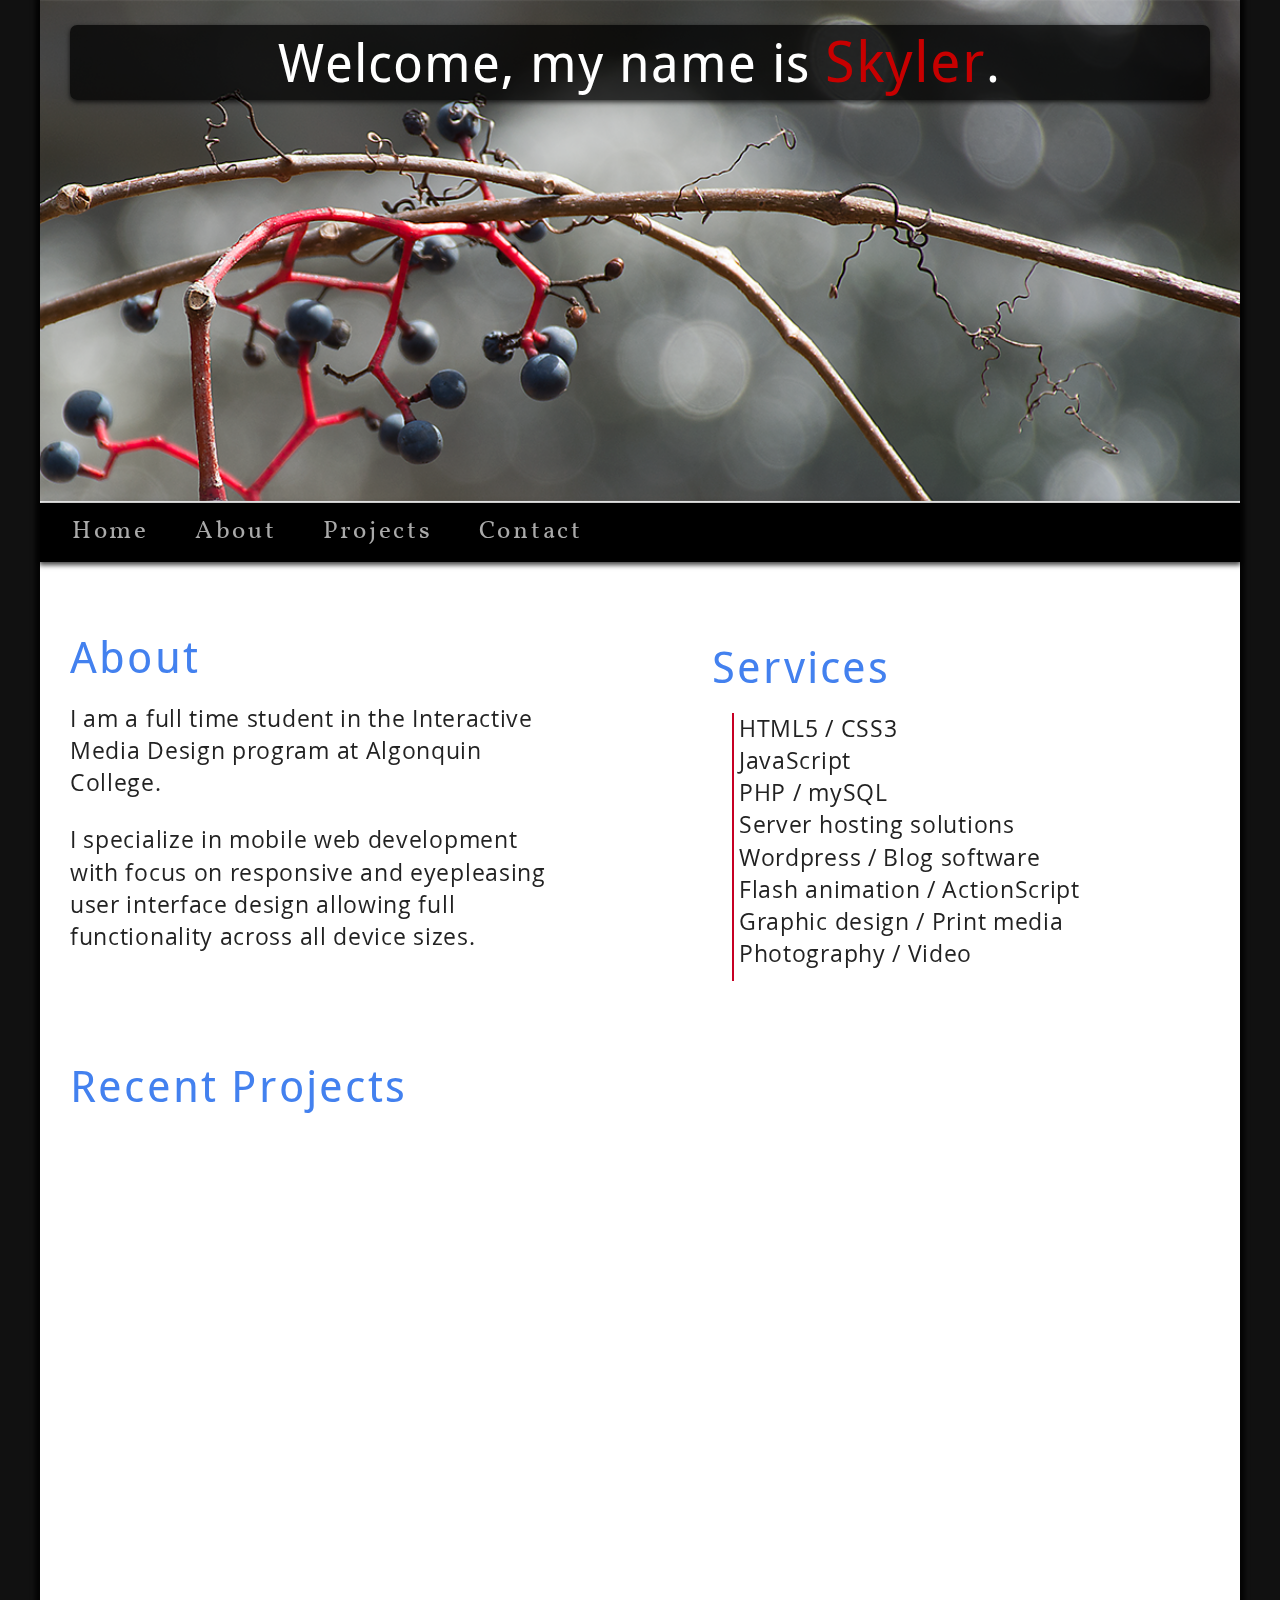
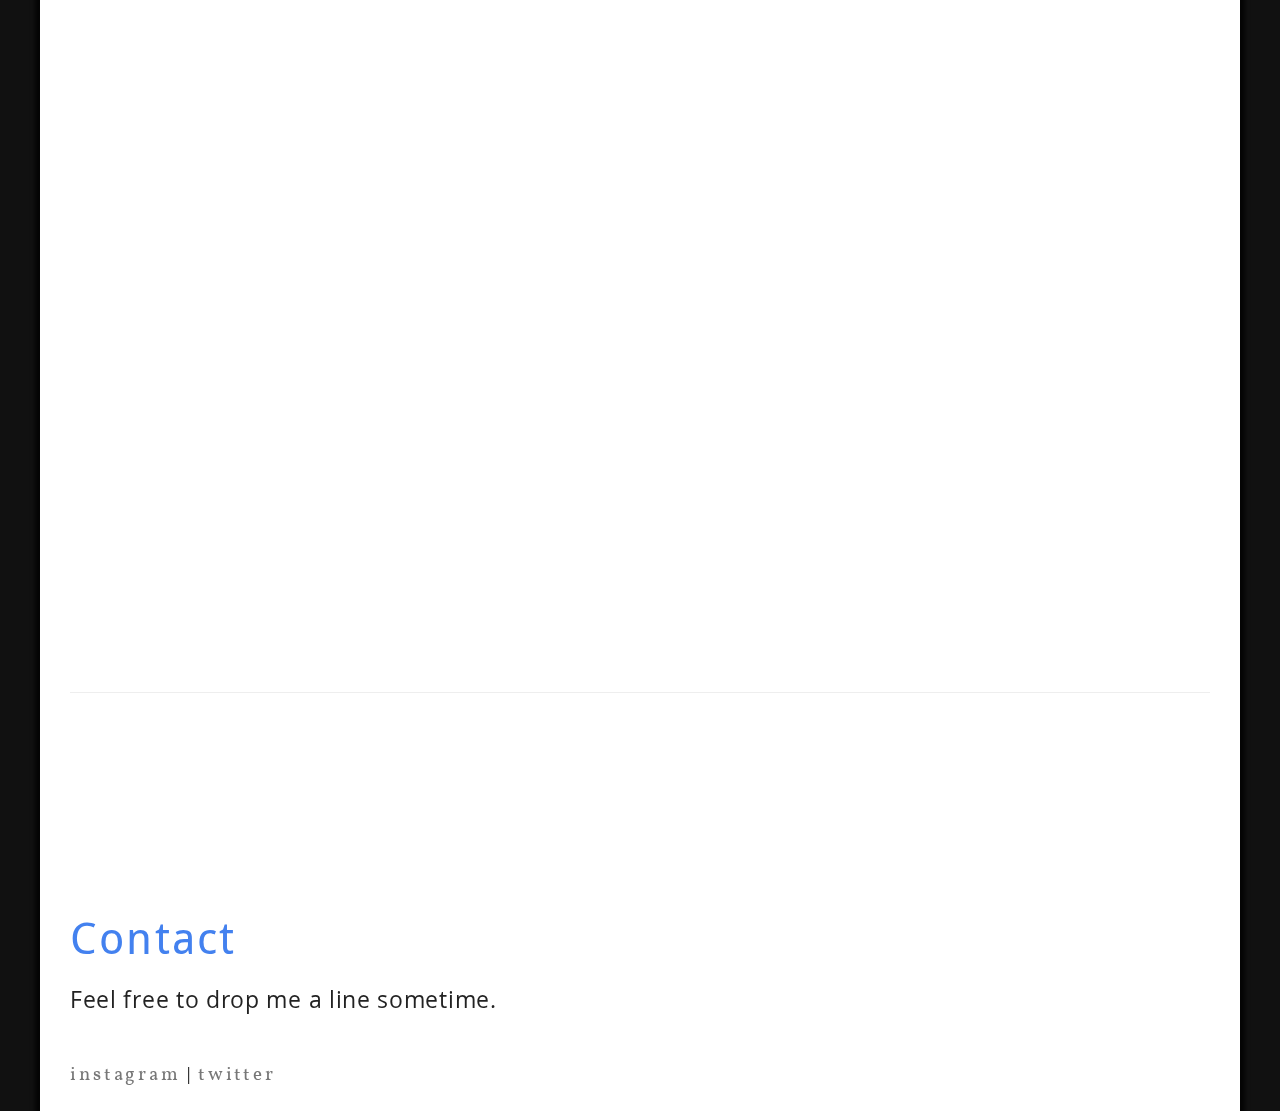
<file: index.html>
<!doctype html>
<html>
<head>
	<meta charset="utf-8">
	<link rel="shortcut icon" href="skylyy.ico" type="image/x-icon">
	<link rel="icon" href="favicon.ico" type="image/x-icon">
	<title>Sky Lyy | UX Design Portfolio</title>
	<meta name="viewport" content="width=device-width, initial-scale=1, maximum-scale=2, user-scalable=no">
	<link rel='stylesheet' href="styles/sky_style.css">
  <link rel="stylesheet" type="text/css" href="styles/animate.css">
	<script src="js/jquery.min.js"></script>
	<script src="js/responsive-nav.js"></script>

</head>

<body>

<div id="container">
    <header>
      <h1>Welcome, my name is <b>Skyler</b>. </h1>
  </header>

	<nav class="nav-collapse">
		<ul>
			<li><a href="http://www.skylyy.com/">Home</a></li>
			<li><a href="#main1">About</a></li>
			<li><a href="#main3">Projects</a></li>
      <li><a href="#foot_content">Contact</a></li>
	 	</ul>
	</nav>

	<div id="main1">
<h2 class="sec">About</h2>
	<p class="cont">	I am a full time student in the Interactive Media Design program at Algonquin College.
	</p>
	<p class="cont">
		I specialize in mobile web development with focus on responsive and eyepleasing user interface design allowing full functionality across all device sizes. 
	</p>
</div><!--main1-->

<div id="main2">
	<h2 class="sec">Services</h2>
	<p class="pdent">
		
			HTML5 / CSS3<br>
			JavaScript<br>
			PHP / mySQL<br>
			Server hosting solutions<br>
			Wordpress / Blog software<br>
			Flash animation / ActionScript<br>
			Graphic design / Print media<br>
			Photography / Video
	
	</p>
</div><!--main2-->

<div id="main3">
  
  <h2 class="cent">Recent Projects</h2>
  <div class="lefty">
      <div class="row-featurette">
        <div class="col-md-7">
          <h2 class="featurette-heading">Web Design I - Final <span class="text-muted"><br>December, 2014</span></h2>
          <p class="lead">I created a travel site for my web design final with a slide menu and transitions all done in CSS3 and HTML5 with original graphics. The use of responsive design is the biggest factor in having an effective website.</p>
        </div>
        <div class="col-md-5">
          <img class="featurette-image img-responsive" src="images/port_img/final_desk.png" alt="Final - Travel Site">
        </div>
      </div>
</div>
      <hr class="featurette-divider">
<div class="righty">
      <div class="row-featurette">
        <div class="col-md-5-mid-img">
          <img class="featurette-image img-responsive" src="images/port_img/midterm_desk.png" alt="Midterm - Photography Site">
        </div>
        <div class="col-md-7-right">
          <h2 class="featurette-heading">Web Design I - Midterm <span class="text-muted"><br>October, 2014</span></h2>
          <p class="lead">My first major website of the year was for a made up client looking for a photography site. Done in HTML5 and CSS3 this site highlights the use of web fonts and responsive design.</p>
        </div>
      </div>
</div>
      <hr class="featurette-divider">
<div class="lefty">
      <div class="row-featurette">
        <div class="col-md-7">
          <h2 class="featurette-heading"> Pink Floyd CD Redesign <span class="text-muted"><br>April, 2014</span></h2>
          <p class="lead">This was a CD redesign project I did in the Design Studies program. The logo was done with pencil crayon, pastels, and the pen tool in Adobe Illustrator. This project included printing and mounting the CD label, a front, back, spine, inside tray and door graphics.</p>
        </div>
        <div class="col-md-5">
          <img class="featurette-image img-responsive" src="images/port_img/floyd_redesign_desk.png" alt="Pink Floyd">
        </div>
      </div>
</div>
      <hr class="featurette-divider">
<div class="righty">
      <div class="row-featurette">
        <div class="col-md-5-mid-img">
          <img class="featurette-image img-responsive" src="images/port_img/personal_blog_desk.png" alt="Movable Type">
        </div>
        <div class="col-md-7-right">
          <h2 class="featurette-heading">Personal Blog <span class="text-muted"><br>2013</span></h2>
          <p class="lead">I created this blog with Movable Type blog software. By editing PHP templates and filling it with my own images and content, I was able to manipulate the layout much the same as Wordpress using XHTML and CSS.</p>
        </div>
    </div>
</div>
<hr class="featurette-divider">
		<h2 class="cent2">Contact</h2>

	<p class="cont">
		Feel free to drop me a line sometime.</p>

</div><!--div3-->
<footer>
	<div id="foot_content"><a href="#topp" class="scrollup"></a> 
	
	<a href="http://www.instagram.com/skyyskybone/">instagram</a> | <a href="https://www.twitter.com/Skyyskybone">twitter</a> 
</div><!--content-->
</footer>
</div><!--container-->

<script>
		var nav = responsiveNav(".nav-collapse");
	</script>

  <script src="js/vpc.js"></script>
<script type="text/javascript">
jQuery(document).ready(function() {
  jQuery('.lead').addClass("hidden").viewportChecker({
      classToAdd: 'visible animated fadeInDown', // Class to add to the elements when they are visible
      offset: 100    
     });   
});      

jQuery(document).ready(function() {
  jQuery('.lefty').addClass("hidden").viewportChecker({
      classToAdd: 'visible animated fadeInLeft', // Class to add to the elements when they are visible
      offset: 100    
     });   
});     

jQuery(document).ready(function() {
  jQuery('.righty').addClass("hidden").viewportChecker({
      classToAdd: 'visible animated fadeInRight', // Class to add to the elements when they are visible
      offset: 100    
     });   
});       
</script>

<script>
  $(document).ready(function () {
      $(window).scroll(function () {
          if ($(this).scrollTop() > 100) {
              $('.scrollup').fadeIn();
          } else {
              $('.scrollup').fadeOut();
          }
      });
      $('.scrollup').click(function () {
          $("html, body").animate({
              scrollTop: 0
          }, 600);
          return false;
      });
      var el = $(".example"),
    bgWidth = 35,
    bgHeight = 35;
  });
</script>
</body>
</html>
</file>
<file: styles/sky_style.css>
@charset "utf-8";
/* CSS Document *//* Skyler Lyytinen IMD Algonquin College 2015 | www.skylyy.com */
/* http://meyerweb.com/eric/tools/css/reset/ 
   v2.0 | 20110126
   License: none (public domain)
*/

html, body, div, span, applet, object, iframe,
h1, h2, h3, h4, h5, h6, p, blockquote, pre,
a, abbr, acronym, address, big, cite, code,
del, dfn, em, img, ins, kbd, q, s, samp,
small, strike, strong, sub, sup, tt, var,
b, u, i, center,
dl, dt, dd, ol, ul, li,
fieldset, form, label, legend,
table, caption, tbody, tfoot, thead, tr, th, td,
article, aside, canvas, details, embed, 
figure, figcaption, footer, header, hgroup, 
menu, nav, output, ruby, section, summary,
time, mark, audio, video {
	margin: 0;
	padding: 0;
	border: 0;
	font-size: 100%;
	font: inherit;
	vertical-align: baseline;
}

/* HTML5 display-role reset for older browsers */

article, aside, details, figcaption, figure, 
footer, header, hgroup, menu, nav, section {
	display: block;
}
body {
	line-height: 1;
}
ol, ul {
	list-style: none;
}
blockquote, q {
	quotes: none;
}
blockquote:before, blockquote:after,
q:before, q:after {
	content: '';
	content: none;
}
table {
	border-collapse: collapse;
	border-spacing: 0;
}

/********************************reset****/

/**fonts**/

@font-face {
    font-family: 'droid_sansregular';
    src: url('../font/droidsans_regular_macroman/DroidSans-webfont.eot');
    src: url('../font/droidsans_regular_macroman/DroidSans-webfont.eot?#iefix') format('embedded-opentype'),
         url('../font/droidsans_regular_macroman/DroidSans-webfont.woff') format('woff'),
         url('../font/droidsans_regular_macroman/DroidSans-webfont.ttf') format('truetype'),
         url('../font/droidsans_regular_macroman/DroidSans-webfont.svg#droid_sansregular') format('svg');
    font-weight: normal;
    font-style: normal;
}

@font-face {
    font-family: 'open_sanssemibold';
    src: url('../font/opensans_semibold_macroman/OpenSans-Semibold-webfont.eot');
    src: url('../font/opensans_semibold_macroman/OpenSans-Semibold-webfont.eot?#iefix') format('embedded-opentype'),
         url('../font/opensans_semibold_macroman/OpenSans-Semibold-webfont.woff') format('woff'),
         url('../font/opensans_semibold_macroman/OpenSans-Semibold-webfont.ttf') format('truetype'),
         url('../font/opensans_semibold_macroman/OpenSans-Semibold-webfont.svg#open_sanssemibold') format('svg');
    font-weight: normal;
    font-style: normal;
}

@font-face {
    font-family: 'open_sansregular';
    src: url('../font/opensans_regular_macroman/OpenSans-Regular-webfont.eot');
    src: url('../font/opensans_regular_macroman/OpenSans-Regular-webfont.eot?#iefix') format('embedded-opentype'),
         url('../font/opensans_regular_macroman/OpenSans-Regular-webfont.woff') format('woff'),
         url('../font/opensans_regular_macroman/OpenSans-Regular-webfont.ttf') format('truetype'),
         url('../font/opensans_regular_macroman/OpenSans-Regular-webfont.svg#open_sansregular') format('svg');
    font-weight: normal;
    font-style: normal;
}
 
@font-face {
    font-family: 'vollkornregular';
    src: url('../font/Vollkorn-Regular.ttf') format('truetype');
    font-weight: normal;
    font-style: normal;
}

/************************fonts*********************/

html {
	font-size: 100%;
}

body {
	background-color: #111111;
	margin: 0 auto;
	width: 100%;
	height: 100%;
}

.pt-page-fade{
  -webkit-animation: moveToBottomFade .7s ease both;
  animation: moveToBottomFade .7s ease both;
}

.hidden{
  opacity: 0;
}

.visible{
  opacity: 1;
}

/********************************************
		main styles
********************************************/

h1 {
	font-size: 1.5em;  
	color: #ffffff;
  vertical-align: middle;
  border-radius: 7px;
  background: rgba(0,0,0,0.75) center;
  transition: 0.8s ease-in-out;
  -webkit-transition: 0.8s ease-in-out;
  -moz-transition: 0.8s ease-in-out;
  -o-transition: 0.8s ease-in-out;
  font-family: 'droid_sansregular';
  margin: 0 auto;
  text-align: center;
  -webkit-box-shadow: 0px 2px 5px 0px rgba(0,0,0,0.75);
  -moz-box-shadow: 0px 2px 5px 0px rgba(0,0,0,0.75);
  box-shadow: 0px 2px 5px 0px rgba(0,0,0,0.75);
  width: 95%;
  line-height: 1.4em;
  letter-spacing: 0.02em;
}

h2 {
	font-size: 1.8em;
	color: #000000;
  transition: 0.8s ease-in-out;
  -webkit-transition: 0.8s ease-in-out;
  -moz-transition: 0.8s ease-in-out;
  -o-transition: 0.8s ease-in-out;
	line-height: 1.5em;
	letter-spacing: 0.03em;
	padding-bottom: 10px;
	font-family: 'droid_sansregular';
	padding-top: 10px;
}

h3 {
	color: #777;
  font-size: 1.5em;
	font-family: 'droid_sansregular';
	padding-bottom: 3px;
	margin-left: 10px;
}

b  {
  color: #c70000;
  font-size: 1.1em;
}

#container {
	margin: 0 auto;
  max-width: 1200px;
	min-width: 320px;
	width: 100%;
	letter-spacing: 0.06em;
	background: #ffffff;
	height: auto;
}

#main1 {
  text-align: left;
  width: 95%;
  margin: 0 auto;
  height: auto;
  position: relative;
  display: inline;
  font-size: 1em;
  padding-top: 10px;
  font-family: 'open_sansregular';
}

#main2 {
  text-align: left;
  width: 95%;
  margin: 0 auto;
  height: auto;
  position: relative;
  display: inline-block;
  font-size: 1em;
  padding-top: 10px;
  font-family: 'open_sansregular';
}

#main3 {
  text-align: left;
  width: 95%;
  margin: 0 auto;
  height: auto;
  font-size: 1em;
  clear: both;
  display: inline-block;
  padding-top: 10px;
  font-family: 'open_sansregular';
}

header {
  background: #ffffff no-repeat url(../images/berry1200.png);
  width: 100%;
  height: 191px;
  max-width: 1200px;
  background-size: cover;
  padding-top: 25px;
  margin: 0 auto;
  margin-right: 0;
  background-position-x: 50%;
  background-position-y: 50%;
  position: relative;
  -webkit-box-shadow: 0px 2px 5px 1px rgba(0,0,0,0.75);
  -moz-box-shadow: 0px 2px 5px 1px rgba(0,0,0,0.75);
  box-shadow: 0px 2px 5px 1px rgba(0,0,0,0.75);
}

/**main**/

.col-md-7-right {
  margin: 0 auto;
}

.col-md-5-mid-img img {
  width: 100%;
  max-width: 300px;
  height: 100%;
  max-height: 300px;
  margin-left: 2.5%;
  margin-top: 5%;
  border-radius: 7px;
  margin-bottom: 5%;
  margin-right: 0%;
  -webkit-box-shadow: 2px 2px 5px 1px rgba(0,0,0,0.75);
  -moz-box-shadow: 2px 2px 5px 1px rgba(0,0,0,0.75);
  box-shadow: 2px 2px 5px 1px rgba(0,0,0,0.75);
}

.col-md-7 {
  margin: 0 auto;
}

.col-md-5 img {
  width: 100%;
  margin-left: 2.5%;
  margin-top: 5%;
  margin-bottom: 5%;
  margin-right: 0%;
  border-radius: 7px;
  height: 100%;
  display: inline-block;
  max-width: 300px;
  max-height: 300px;
  -webkit-box-shadow: 2px 2px 5px 1px rgba(0,0,0,0.75);
  -moz-box-shadow: 2px 2px 5px 1px rgba(0,0,0,0.75);
  box-shadow: 2px 2px 5px 1px rgba(0,0,0,0.75);
}

.col-md-5 {
  margin: 0 auto;
}

.lead { 
  padding-bottom: 10px;
  line-height: 1.4em;
  margin: 0 !important;
  color: #222;
  clear: both;
  letter-spacing: 0.03em;
  padding-left: 2.5%;
  width: 95%;
}

.text-muted {
  color:#777; 
  padding-left: 2.5%;
  font-size: 1em;
}

.featurette-heading {
  margin-top: 10px;
  font-size: 1.7em;
  line-height: 1.4em;
  margin-left: 2.5%;
  color: #111111;
  clear: both;
  font-family: 'vollkornregular';
  padding-left: 0 !important;
  letter-spacing: -1px;
}

.featurette-divider {
  border: 0;
  margin-top: 20px;
  margin-bottom: 20px;
  border-top: 1px solid #eee;
  padding: 30px; 
  margin-left: 2.5%;
}

.cent {
  text-align: left;
  color: #4381ef;
  text-decoration: none;
  font-size: 2.3em;
  line-height: 1.5em;
  letter-spacing: 0.05em;
  margin: 30px 0 10px 2.5%;
  font-family: 'droid_sansregular';
}

.cent2 {
  text-align: left;
  color: #4381ef;
  text-decoration: none;
  font-size: 2.3em;
  line-height: 1.5em;
  letter-spacing: 0.05em;
  margin: 30px 0 10px 2.5%;
  font-family: 'droid_sansregular';
}

.sec {
  text-align: left;
  color: #4381ef;
  font-size: 2.3em;
  line-height: 1.5em;
  letter-spacing: 0.05em;
  margin: 30px 0 10px 2.5%;
  font-family: 'droid_sansregular';
}

.pdent {
  padding-bottom: 10px;
  padding-left: 5px;
  color: #222;
  letter-spacing: 0.03em;
  line-height: 1.4em !important;
  margin: 0 0 0 20px !important;
  border-left: 2px solid #c70024;
} 

.scrollup {
  width: 35px;
  height: 35px;
  left: 89%;
  opacity: 0.85;
  float: right;
  position: fixed;
  bottom: 15px;
  text-decoration: none;
  border: none;
  display: none;
  background: right url(../images/up_button.png) no-repeat;
}

.scrollup:hover {
  border: none;
  text-transform: none;
}

.cont {
	line-height: 1.4em;
	color: #222;
  margin-bottom: 10px;
	padding-bottom: 10px;
	width: 95%;
  letter-spacing: 0.03em;
  margin-left: 2.5%;
}

/**footer**/
footer {
	width: 100%;
	margin: 0 auto;
	height: 50px;
  padding-top: 20px;
}

footer a {
  color: #777;
  -webkit-transition: all 0.2s ease-in-out;
  -moz-transition: all 0.2s ease-in-out;
  -ms-transition: all 0.2s ease-in-out;
  -o-transition: all 0.2s ease-in-out;
  transition: color 0.2s, background 0.2s ease-in-out;
  line-height: 1.2em;
  font-size: 1em;
  text-decoration: none;
  background-color: transparent;
  letter-spacing: 0.15em;
  font-family: 'vollkornregular';
  
}

footer a:hover {
  color: #333;
  line-height: 1.2em;
  font-size: 1em;
  font-family: 'vollkornregular';
  background-color: transparent;
  text-decoration: none;
  border-bottom: #c70024 solid 1px;
}

#foot_content {
	height: auto;
  width: 95%;
  line-height: 1.4em;
  margin-left: 2.5%;
}

/**contact**/

.wpcf7 {
  margin: 0 auto;
  background: center;
  padding-left: 2.5% !important;
}

.cont_text {
  border: #777 solid 1px;
  line-height: 1.4em;
  margin-bottom: 10px;
  border-radius: 5px;
  background: rgba(67,129,239,0.45) center;
  color: #000000;
  font-size: 1em;
  margin-top: 5px;
  transition: 0.8s ease-in-out;
  -webkit-transition: 0.8s ease-in-out;
  -moz-transition: 0.8s ease-in-out;
  -o-transition: 0.8s ease-in-out;
  font-family: 'droid_sansregular';
}

.cont_email {
  border: #777 solid 1px;
  line-height: 1.4em;
  margin-bottom: 10px;
  border-radius: 5px;
  background: rgba(67,129,239,0.45) center;
  color: #000000;
  font-size: 1em;
  margin-top: 5px;
  transition: 0.8s ease-in-out;
  -webkit-transition: 0.8s ease-in-out;
  -moz-transition: 0.8s ease-in-out;
  -o-transition: 0.8s ease-in-out;
  font-family: 'droid_sansregular';
}

.cont_subj {
  border: #777 solid 1px;
  line-height: 1.4em;
  margin-bottom: 10px;
  border-radius: 5px;
  background: rgba(67,129,239,0.45) center;
  color: #000000;
  font-size: 1em;
  margin-top: 5px;
  transition: 0.8s ease-in-out;
  -webkit-transition: 0.8s ease-in-out;
  -moz-transition: 0.8s ease-in-out;
  -o-transition: 0.8s ease-in-out;
  font-family: 'droid_sansregular';
}

.cont_msg {
  border: #777 solid 1px;
  line-height: 1.4em;
  margin-bottom: 10px;
  border-radius: 5px;
  background: rgba(67,129,239,0.45) center;
  color: #000000;
  font-size: 1em;
  margin-top: 5px;
  transition: 0.8s ease-in-out;
  -webkit-transition: 0.8s ease-in-out;
  -moz-transition: 0.8s ease-in-out;
  -o-transition: 0.8s ease-in-out;
  font-family: 'droid_sansregular';
}

.cont_capt {
  border: #777 solid 1px;
  line-height: 1.4em;
  margin-bottom: 10px;
  border-radius: 5px;
  background: rgba(0,0,0,0.6) center;
  color: #ffffff;
  font-size: 1em;
  margin-top: 5px;
  transition: 0.8s ease-in-out;
  -webkit-transition: 0.8s ease-in-out;
  -moz-transition: 0.8s ease-in-out;
  -o-transition: 0.8s ease-in-out;
  font-family: 'droid_sansregular';
}

.cont_capt_input {
  border: #777 solid 1px;
  line-height: 1.4em;
  margin-bottom: 10px;
  border-radius: 5px;
  background: rgba(67,129,239,0.45) center;
  color: #000000;
  font-size: 1em;
  margin-top: 5px;
  transition: 0.8s ease-in-out;
  -webkit-transition: 0.8s ease-in-out;
  -moz-transition: 0.8s ease-in-out;
  -o-transition: 0.8s ease-in-out;
  font-family: 'droid_sansregular';
}

.cont_subutton {
  border: #777 solid 1px;
  line-height: 1.4em;
  padding: 5 10 5 10px;
  border-radius: 5px;
  width: 70px;
  font-size: 1em;
  margin-top: 5px;
  margin-bottom: 40px;
  text-decoration: none;
  color: #ffffff;
  background: rgba(0,0,0,1) center;
  transition: 0.3s ease-in-out;
  -webkit-transition: 0.3s ease-in-out;
  -moz-transition: 0.3s ease-in-out;
  -o-transition: 0.3s ease-in-out;
  font-family: 'droid_sansregular';
  -webkit-box-shadow: 0px 2px 3px 0px rgba(0,0,0,0.85);
  -moz-box-shadow: 0px 2px 3px 0px rgba(0,0,0,0.85);
  box-shadow: 0px 2px 3px 0px rgba(0,0,0,0.85);
}

.cont_subutton:hover {
  border: #333 solid 1px;
  line-height: 1.4em;
  border-radius: 5px;
  color: #eeeeee;
  background: rgba(0,0,0,0.85) center;
  font-family: 'droid_sansregular';
  -webkit-box-shadow: none;
  -moz-box-shadow: none;
  box-shadow: none;
}

/************************************
		nav 480
*************************************/

.nav-collapse {
  background-color: rgba(0,0,0,0.95);
  padding: 0px;
  -webkit-box-shadow: 0px 2px 5px 1px rgba(0,0,0,0.75);
  -moz-box-shadow: 0px 2px 5px 1px rgba(0,0,0,0.75);
  box-shadow: 0px 2px 5px 1px rgba(0,0,0,0.75);
}

.nav-collapse li a {
  color: #ffffff;
  line-height: 1.7em;
  text-align: center;
  font-size: 1.3em;
  -webkit-transition: all 0.8s ease-in-out;
  -moz-transition: all 0.8s ease-in-out;
  -ms-transition: all 0.8s ease-in-out;
  -o-transition: all 0.8s ease-in-out;
  transition: color 0.8s, background 0.8s ease-in-out;
  background-color: transparent;
  letter-spacing: 0.15em;
  padding: 10px 480px 11px 10px;
  font-family: 'droid_sansbold';
  text-decoration: none;
}

.nav-collapse li a:hover {
  color: #4381ef;
  line-height: 1.4em;
  text-align: center;
  font-size: 1.3em;
  padding: 10px 320px 11px 10px;
  font-family: 'droid_sansbold';
  background-color: transparent;
  text-decoration: none;
}

.nav-collapse ul li {
  display: block;
  height: 40px;
  -webkit-tap-highlight-color: rgba(255,255,255,50);
  -webkit-touch-callout: none;
  -moz-tap-highlight-color: rgba(255,255,255,50);
  -moz-touch-callout: none;
  -ms-tap-highlight-color: rgba(255,255,255,50);
  -ms-touch-callout: none;
  -o-tap-highlight-color: rgba(255,255,255,50);
  -o-touch-callout: none;
  margin: 0 auto;
  background-color: transparent;
  padding: 10px 320px 11px 10px;
  border-bottom: 3px #222222 solid;
  list-style: none;
}

.nav-collapse ul li:hover {
	color: #c70024;
	padding: 10px 320px 11px 0px;
	border-bottom: #c70024 solid 3px;
  background-color: transparent;
  text-decoration: none;
}

.nav-collapse ul {
  margin: 0;
  padding: 0;
  width: 100%;
  background-color: transparent;
  display: block;
  list-style: none;
}

.pull-right {
  float: right;
}

.js .nav-collapse {
  clip: rect(0 0 0 0);
  max-height: 0;
  position: absolute;
  display: block;
  overflow: hidden;
}

.nav-collapse.opened {
  max-height: 9999px;
  -webkit-transition: all 1s ease-in-out;
  -moz-transition: all 1s ease-in-out;
  -ms-transition: all 1s ease-in-out;
  -o-transition: all 1s ease-in-out;
  transition: color 1s, background 1s ease-in-out;
}

.nav-toggle {
  -webkit-tap-highlight-color: rgba(255,255,255,50);
  -webkit-touch-callout: none;
  -moz-tap-highlight-color: rgba(255,255,255,50);
  -moz-touch-callout: none;
  -ms-tap-highlight-color: rgba(255,255,255,50);
  -ms-touch-callout: none;
  -o-tap-highlight-color: rgba(255,255,255,50);
  -o-touch-callout: none;
  text-indent: -9999px;
   -webkit-box-shadow: 0px 2px 5px 1px rgba(0,0,0,0.75);
  -moz-box-shadow: 0px 2px 5px 1px rgba(0,0,0,0.75);
  box-shadow: 0px 2px 5px 1px rgba(0,0,0,0.75);
  overflow: hidden;
  display: block;
  width: 100%;
  height: 40px;
  background: rgba(0,0,0,1) no-repeat right url(../images/menubutton.png);
}

.nav-toggle:hover {
  background: rgba(0,0,0,1) no-repeat right url(../images/menubuttonclick.png);
}

/****************************************************
		320 to 720px media query
****************************************************/

@media screen and (min-width:480px) and (max-width:768px) {

html {
	font-size: 110%;
}

body {
	background-color: #111111;
	margin: 0 auto;
	width: 100%;
	height: 100%;
}

h1 {
  font-size: 1.8em;
}

#container {
	margin: 0 auto;
	letter-spacing: 0.06em;
	background: #ffffff;
	width: 100%;
	max-width: 768px;
	height: auto;
	top: 0;
}

header {
	width: 100%;
	height: 305px;
	position: relative;
	background-position: left;
	overflow: hidden;
  border-bottom: #ffffff solid 1px;
	background-color: transparent;
  -webkit-box-shadow: 0px 2px 5px 1px rgba(0,0,0,0.75);
  -moz-box-shadow: 0px 2px 5px 1px rgba(0,0,0,0.75);
  box-shadow: 0px 2px 5px 1px rgba(0,0,0,0.75);
}

.col-md-7-right {
  width: 95%;
  padding-bottom: 10px;
}

.col-md-5-mid-img img {
  margin-left: 15%;
  margin-top: 5%;
  margin-bottom: 5%;
  width: 100%;
  height: 100%;
  max-width: 400px;
  display: inline-block;
  max-height: 400px;
  -webkit-box-shadow: 2px 2px 5px 1px rgba(0,0,0,0.75);
  -moz-box-shadow: 2px 2px 5px 1px rgba(0,0,0,0.75);
  box-shadow: 2px 2px 5px 1px rgba(0,0,0,0.75);
}

.col-md-7 {
  width: 95%;
  padding-bottom: 10px;
}

.col-md-5 img {
  margin-left: 20px;
  margin-left: 15%;
  margin-top: 5%;
  margin-bottom: 5%;
  width: 100%;
  height: 100%;
  max-width: 400px;
  max-height: 400px;
  display: inline-block;
  -webkit-box-shadow: 2px 2px 5px 1px rgba(0,0,0,0.75);
  -moz-box-shadow: 2px 2px 5px 1px rgba(0,0,0,0.75);
  box-shadow: 2px 2px 5px 1px rgba(0,0,0,0.75);
}

.col-md-5 {
  width: 100%;
}

.pull-right {
  float: left;
}

.text-muted {
  color:#777; 
  margin-left: 0;
  font-size: 1em;
}

.featurette-heading {
  margin-top: 10px;
  font-size: 1.7em;
  line-height: 1.4em;
  color: #111111;
  margin-left: 0;
  transition: 0.8s ease-in-out;
  -webkit-transition: 0.8s ease-in-out;
  -moz-transition: 0.8s ease-in-out;
  -o-transition: 0.8s ease-in-out;
  letter-spacing: 0.01em;
  }

.featurette-divider {
  border: 0;
  margin-top: 20px;
  margin-bottom: 20px;
  border-top: 1px solid #eee;
  padding: 30px 0; 
}

.cent {
  text-align: left;
  color: #4381ef;
  font-size: 2.3em;
  text-decoration: none;
  line-height: 1.5em;
  letter-spacing: 0.05em;
  transition: 1s ease-in-out;
  -webkit-transition: 1s ease-in-out;
  -moz-transition: 1s ease-in-out;
  -o-transition: 1s ease-in-out;
  margin: 30px 0 10px 2.5%;
  font-family: 'droid_sansregular';
  width: 95%;
  background: center;
}

.cent2 {
  text-align: left;
  color: #4381ef;
  font-size: 2.3em;
  text-decoration: none;
  line-height: 1.5em;
  letter-spacing: 0.05em;
  transition: 1s ease-in-out;
  -webkit-transition: 1s ease-in-out;
  -moz-transition: 1s ease-in-out;
  -o-transition: 1s ease-in-out;
  margin: 60px 0 10px 2.5%;
  font-family: 'droid_sansregular';
  width: 95%;
  background: center;
}

.sec {
  text-align: left;
  color: #4381ef;
  font-size: 2.3em;
  line-height: 1.5em;
  transition: 1s ease-in-out;
  -webkit-transition: 1s ease-in-out;
  -moz-transition: 1s ease-in-out;
  -o-transition: 1s ease-in-out;
  letter-spacing: 0.05em;
  margin: 30px 0 10px 2.5%;
  font-family: 'droid_sansregular';
  width: 95%;
  background: center;
}

#main1 {
  text-align: left;
  width: 95%;
  margin: 0 auto;
  height: auto;
  float: left;
  position: relative;
  display: inline;
  font-size: 1em;
  padding-top: 0px;
  font-family: 'open_sansregular';
}

#main2 {
  text-align: left;
  width: 95%;
  margin: 0 auto;
  height: auto;
  position: relative;
  display: inline-block;
  font-size: 1em;
  padding-top: 0px;
  font-family: 'open_sansregular';
}

#main3 {
  text-align: left;
  width: 95%;
  margin: 0 auto;
  height: auto;
  font-size: 1em;
  clear: both;
  padding-top: 0px;
  font-family: 'open_sansregular';
}

.cont {
  line-height: 1.5em;
  color: #222;
  margin-bottom: 15px;
  letter-spacing: 0.03em;
  padding-bottom: 10px;
  width: 95%;
  margin-left: 2.5%;
}

.lead { 
  padding-bottom: 10px;
  padding-left: 0;
  line-height: 1.5em;
  letter-spacing: 0.03em;
  width: 100%;
  color: #222;
  margin-left: 2.5%;
}

.pdent {
  padding-bottom: 10px;
  color: #222;
  line-height: 1.5em;
  letter-spacing: 0.03em;
  margin: 0 auto 0 30px;
  border-left: 2px solid #c70024;
} 

#main2 br {
  padding-top: 20px;
}

/**************************
		nav tab
***************************/

.nav-collapse {
	background-color: #000000;
	padding: 10px;
  height: auto;
}

.nav-collapse li a {
  color: #ffffff;
  line-height: 1.4em;
  text-align: left;
  -webkit-transition: all 0.2s ease-in-out;
  -moz-transition: all 0.2s ease-in-out;
  -ms-transition: all 0.2s ease-in-out;
  -o-transition: all 0.2s ease-in-out;
  transition: color 0.2s, background 0.2s ease-in-out;
  font-size: 1.3em;
  background-color: transparent;
  letter-spacing: 0.15em;
  padding: 10px 10px 11px 10px;
  font-family: 'droid_sansbold';
  text-decoration: none;
}

.nav-collapse li a:hover {
  color: #4381ef;
  line-height: 1.4em;
  text-align: left;
  font-size: 1.3em;
  padding: 10px 10px 11px 10px;
  font-family: 'droid_sansbold';
  background-color: transparent;
  text-decoration: none;
}

.nav-collapse ul li {
  display: block;
  height: 35px;
  margin: 0 auto;
  padding: 10px 10px 11px 10px;
  border-bottom: 3px #222222 solid;
  list-style: none;
}

.nav-collapse ul li:hover {
	color: #ffffff;
	padding: 10px 10px 11px 0px;
	border-bottom: #c70024 solid 3px;
  background-color: transparent;
  text-decoration: none;
}

.js .nav-collapse {
  clip: rect(0 0 0 0);
  max-height: 0;
  position: relative;
  display: block;
  overflow: hidden;
}

.nav-collapse.opened {
  max-height: 9999px;
}

.nav-toggle {
  -webkit-tap-highlight-color: rgba(255,255,255,50);
  -webkit-touch-callout: none;
  -moz-tap-highlight-color: rgba(255,255,255,50);
  -moz-touch-callout: none;
  -ms-tap-highlight-color: rgba(255,255,255,50);
  -ms-touch-callout: none;
  -o-tap-highlight-color: rgba(255,255,255,50);
  -o-touch-callout: none;
  text-indent: -9999px;
  overflow: hidden;
  display: block;
  width: 100%;
  height: 35px;
  padding-bottom: 5px;
  background: no-repeat #000000 right url(../images/menubutton.png);
}
}

/****************************************************
		320 to 720px media query
****************************************************/

@media screen and (min-width:768px) {

html {
	font-size: 120%;
}

body {
	background-color: #111111;
	margin: 0 auto;
	width: 100%;
	height: 100%;
}

h1 {
  font-size: 2.7em;
}

#mobile-header {
    display: none;
}

#container {
	margin: 0 auto;
	width: 100%;
  -webkit-box-shadow: 0px 0px 4px 5px rgba(0,0,0,0.75);
  -moz-box-shadow: 0px 0px 4px 5px rgba(0,0,0,0.75);
  box-shadow: 0px 0px 4px 5px rgba(0,0,0,0.75);
	max-width: 1200px;
	letter-spacing: 0.06em;
	background: #ffffff;
	height: auto;
	top: 0;
	position: relative;
}

header {
	width: 100%;
  height: 476px;
	position: relative;
  border-bottom: 2px solid #ffffff;
	background-color: transparent;
  -webkit-box-shadow: 0px 2px 5px 0px rgba(0,0,0,0.75);
  -moz-box-shadow: 0px 2px 5px 0px rgba(0,0,0,0.75);
  box-shadow: 0px 2px 5px 0px rgba(0,0,0,0.75);
}

.row-featurette:after,.row-featurette:before{
  clear:both;
  display: table;
  content:" ";
}

.col-md-7-right {
  float: left;
  display: block;
  width: 50%;
  padding-top: 60px;
}

.col-md-5-mid-img img {
  float: right;
  display: block;
  width: 100%;
  margin-left: 0 !important;
  height: 100%;
  max-width: 500px;
  max-height: 500px;
  -webkit-box-shadow: 2px 2px 5px 1px rgba(0,0,0,0.75);
  -moz-box-shadow: 2px 2px 5px 1px rgba(0,0,0,0.75);
  box-shadow: 2px 2px 5px 1px rgba(0,0,0,0.75);
}

.col-md-7 {
  width: 50%;
  float: right;
  margin: 0;
}

.col-md-5 img {
  width: 100%;
  height: 100%;
  max-width: 500px;
  float: left;
  margin-top: 0 !important;
  margin-bottom: 0 !important;
  margin-left: 0 !important;
  margin-right: 0 !important;
  max-height: 500px;
  display: block;
  -webkit-box-shadow: 2px 2px 5px 1px rgba(0,0,0,0.75);
  -moz-box-shadow: 2px 2px 5px 1px rgba(0,0,0,0.75);
  box-shadow: 2px 2px 5px 1px rgba(0,0,0,0.75);
}

.col-md-5 {
  width: 44%;
  margin: 0;
}

.lead  { 
  padding-bottom: 10px;
  margin-right: 15%;
  line-height: 1.4em;
  letter-spacing: 0.03em;
  margin-bottom: 10px;
  color: #222;
  padding-left: 0;
  padding-right: 0;
  font-size: 1.2em;
}

.text-muted {
  color:#777; 
  font-size: 1em;
  padding-top: 5px;
}

.featurette-heading {
  margin-top: 120px;
  font-size: 1.7em;
  line-height: 1.3;
  transition: 0.8s ease-in-out;
  -webkit-transition: 0.8s ease-in-out;
  -moz-transition: 0.8s ease-in-out;
  -o-transition: 0.8s ease-in-out;
  padding-left: 0 !important;
  letter-spacing: -1px;
  margin-left: 0;
  }

.featurette-divider {
  border: 0;
  margin-top: 20px;
  margin-bottom: 20px;
  border-top: 1px solid #eee;
  padding: 65px 0; 
  margin-left: 0;
}

.cent {
  text-align: left;
  color: #4381ef;
  line-height: 1.6em;
  letter-spacing: 0.05em;
  transition: 0.8s ease-in-out;
  text-decoration: none;
  -webkit-transition: 0.8s ease-in-out;
  -moz-transition: 0.8s ease-in-out;
  -o-transition: 0.8s ease-in-out;
  font-family: 'droid_sansregular';
  padding-top: 60px;
  padding-bottom: 10px;
  padding-left: 0 !important;
  width: 100%;
  margin: 0 auto;
  background: center transparent;
}

.cent2 {
  text-align: left;
  color: #4381ef;
  line-height: 1.6em;
  text-decoration: none;
  transition: 0.8s ease-in-out;
  -webkit-transition: 0.8s ease-in-out;
  -moz-transition: 0.8s ease-in-out;
  -o-transition: 0.8s ease-in-out;
  padding-left: 0 !important;
  margin: 0 auto;
  letter-spacing: 0.05em;
  font-family: 'droid_sansregular';
  padding-top: 60px;
  width: 100%;
  background: center transparent;
}

.sec {
  text-align: left;
  color: #4381ef;
  transition: 0.8s ease-in-out;
  -webkit-transition: 0.8s ease-in-out;
  -moz-transition: 0.8s ease-in-out;
  -o-transition: 0.8s ease-in-out;
  line-height: 1.6em;
  letter-spacing: 0.1em;
  margin: 0 auto !important;
  padding-top: 60px;
  letter-spacing: 0.05em;
  font-family: 'droid_sansregular';
  background: center transparent;
}

#main1 {
	text-align: left;
	width: 44%;
	margin: 0 0 0 2.5%;
	height: auto;
  float: left;
  transition: 0.8s ease-in-out;
  -webkit-transition: 0.8s ease-in-out;
  -moz-transition: 0.8s ease-in-out;
  -o-transition: 0.8s ease-in-out;
	position: relative;
	display: inline-block;
	font-size: 1em;
	padding-top: 0px;
	font-family: 'open_sansregular';
}

#main2 {
  text-align: left;
  width: 44%;
  margin: 0 0 0 2.5%;
  height: auto;
  float: right;
  transition: 0.8s ease-in-out;
  -webkit-transition: 0.8s ease-in-out;
  -moz-transition: 0.8s ease-in-out;
  -o-transition: 0.8s ease-in-out;
  position: relative;
  display: inline-block;
  font-size: 1em;
  padding-top: 10px;
  font-family: 'open_sansregular';
}

#main3 {
  text-align: left;
  width: 95%;
  margin: 0 0 0 2.5%;
  height: auto;
  transition: 0.8s ease-in-out;
  -webkit-transition: 0.8s ease-in-out;
  -moz-transition: 0.8s ease-in-out;
  -o-transition: 0.8s ease-in-out;
  font-size: 1em;
  clear: both;
  display: inline-block;
  padding-top: 10px;
  font-family: 'open_sansregular';
}

.cont {
	margin-bottom: 15px;
  font-size: 1.2em;
	line-height: 1.4em;
  left: 0 !important;
  letter-spacing: 0.03em;
  margin-left: 0 !important;
	color: #222;
}

.pdent {
	padding-bottom: 10px;
	line-height: 1.4em;
  font-size: 1.2em;
  padding-right: 20px;
  letter-spacing: 0.03em;
  margin-right: 10px;
  color: #222;
	border-left: 2px solid #c70024;
}

/**contact**/

.wpcf7 {
  margin: 0 auto;
  background: center;
  padding-left: 0 !important;
}

/********************************************************
			navigation menu large
********************************************************/

.nav-collapse {
	background-color: #000000;
	padding: 12px;
	height: auto;
}

.nav-collapse li a {
  color: #aaa;
  line-height: 1.4em;
  font-size: 1.3em;
  letter-spacing: 0.11em;
  padding: 10px 10px 10px 10px;
  font-family: 'vollkornregular';
  text-decoration: none;
}

.nav-collapse li a:hover {
  color: #ffffff;
  line-height: 1.4em;
  font-size: 1.3em;
  padding: 10px 10px 10px 10px;
  font-family: 'vollkornregular';
  background-color: transparent;
  text-decoration: none;
}

.nav-collapse ul {
  margin: 0;
  padding: 0;
  width: 100%;
  height: auto;
  display: block;
  list-style: none;
}

.nav-collapse ul li {
  display: inline;
  height: 40px;
  padding: 10px 10px 10px 10px;
  line-height: 1.4em;
  border: none;
}

.nav-collapse ul li:hover {
  display: inline;
  height: 40px;
  line-height: 1.4em;
  padding: 10px 10px 11px 10px;
  border-bottom: #c70024 solid 4px;
  background-color: transparent;
}

.js .nav-collapse {
  clip: rect(0 0 0 0);
  max-height: 0;
  position: relative;
  display: block;
  overflow: hidden;
}

.nav-collapse.opened {
  max-height: 9999px;
}

.nav-toggle {
  -webkit-tap-highlight-color: rgba(255,255,255,50);
  -webkit-touch-callout: none;
}

.js .nav-collapse {
    position: relative;
  }

  .js .nav-collapse.closed {
    max-height: none;
  }

  .nav-toggle {
    display: none;
  }
}


  @media only screen and (max-width: 640px) {
    .pull-right {
      float: left;
    }
  }
</file>
